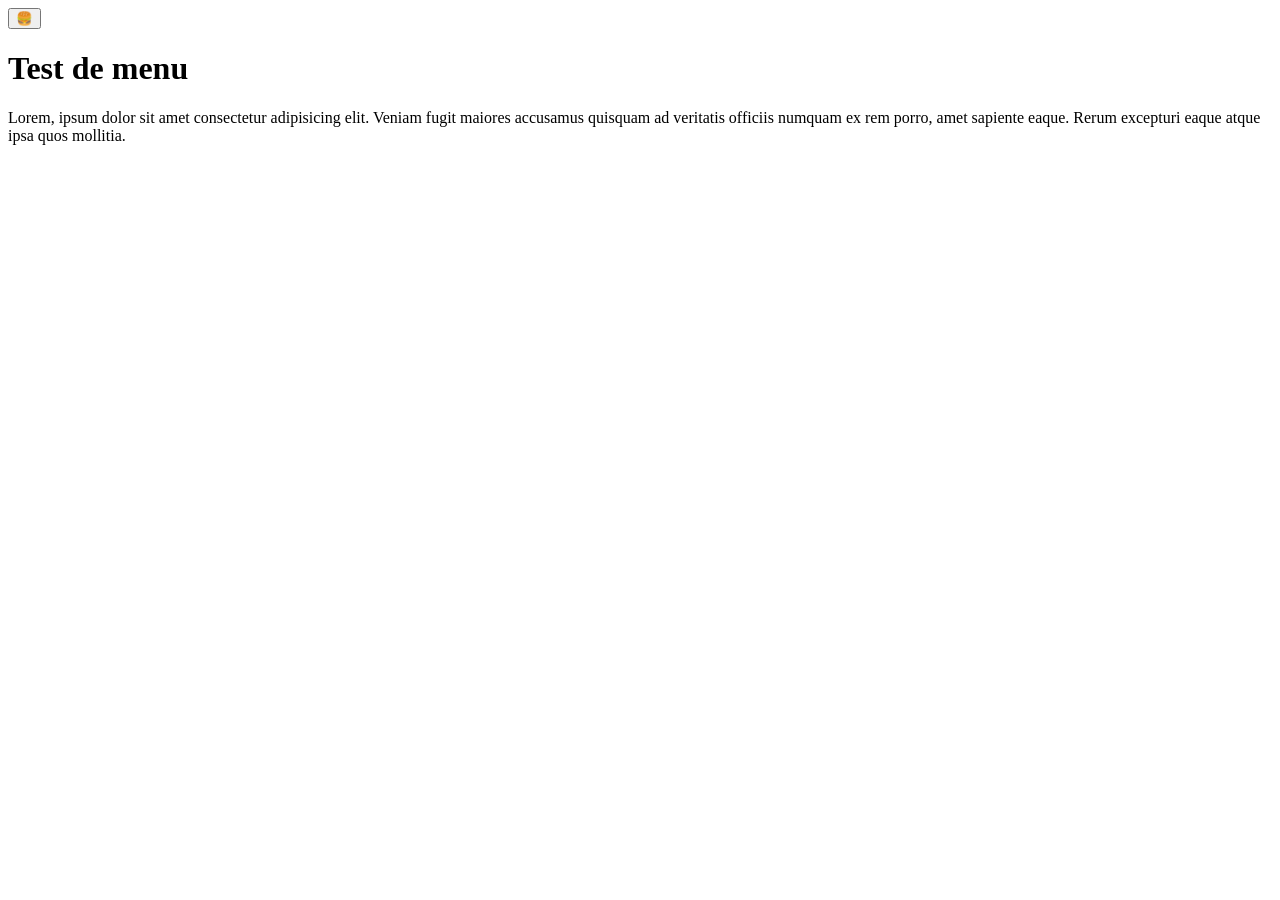
<file: index.html>
<!DOCTYPE html>
<html lang="fr">

<!-- En-tête et configuration de la page -->
<head>
  <meta charset="utf-8">
  <meta name="viewport" content="width=device-width, initial-scale=1">
  <title>Test de menu</title>

  <!-- Liaison avec la feuille de style CSS -->
  <link rel="stylesheet" href="css/style.css">
</head>

<body>
  <header class="header header--home">

    <!-- Menu principal -->
    <button class="burger" type="button" popovertarget="menu" aria-label="Menu">
      🍔
    </button>

    <!-- Structure et contenu du menu de navigation -->
    <nav class="menu" id="menu" popover aria-label="Main menu">

      <!-- Bouton de fermeture du menu -->
      <button 
        class="menu__close burger burger--close" 
        type="button" 
        popovertarget="menu"
        popovertargetaction="hide"
        aria-label="Close the menu"
        autofocus
      >
        🍔
      </button>

      <!-- Liste des liens de navigation -->
      <ul class="menu__list">
        <li class="menu__item"><a class="menu__link" href="#">Item de menu un</a></li>
        <li class="menu__item"><a class="menu__link" href="#">Item de menu deux</a></li>
        <li class="menu__item"><a class="menu__link" href="#">Item de menu trois</a></li>
        <li class="menu__item"><a class="menu__link" href="#">Item de menu quatre</a></li>
      </ul>
    </nav>
    <!-- Fin du menu principal -->
  </header>

  <!-- Contenu principal de la page -->
  <main>
    <h1>Test de menu</h1>
    <p>
      Lorem, ipsum dolor sit amet consectetur adipisicing elit. Veniam fugit maiores accusamus quisquam ad veritatis
      officiis numquam ex rem porro, amet sapiente eaque. Rerum excepturi eaque atque ipsa quos mollitia.
    </p>
  </main>
  <!-- Fin du contenu principal -->

</body>

</html>
</file>
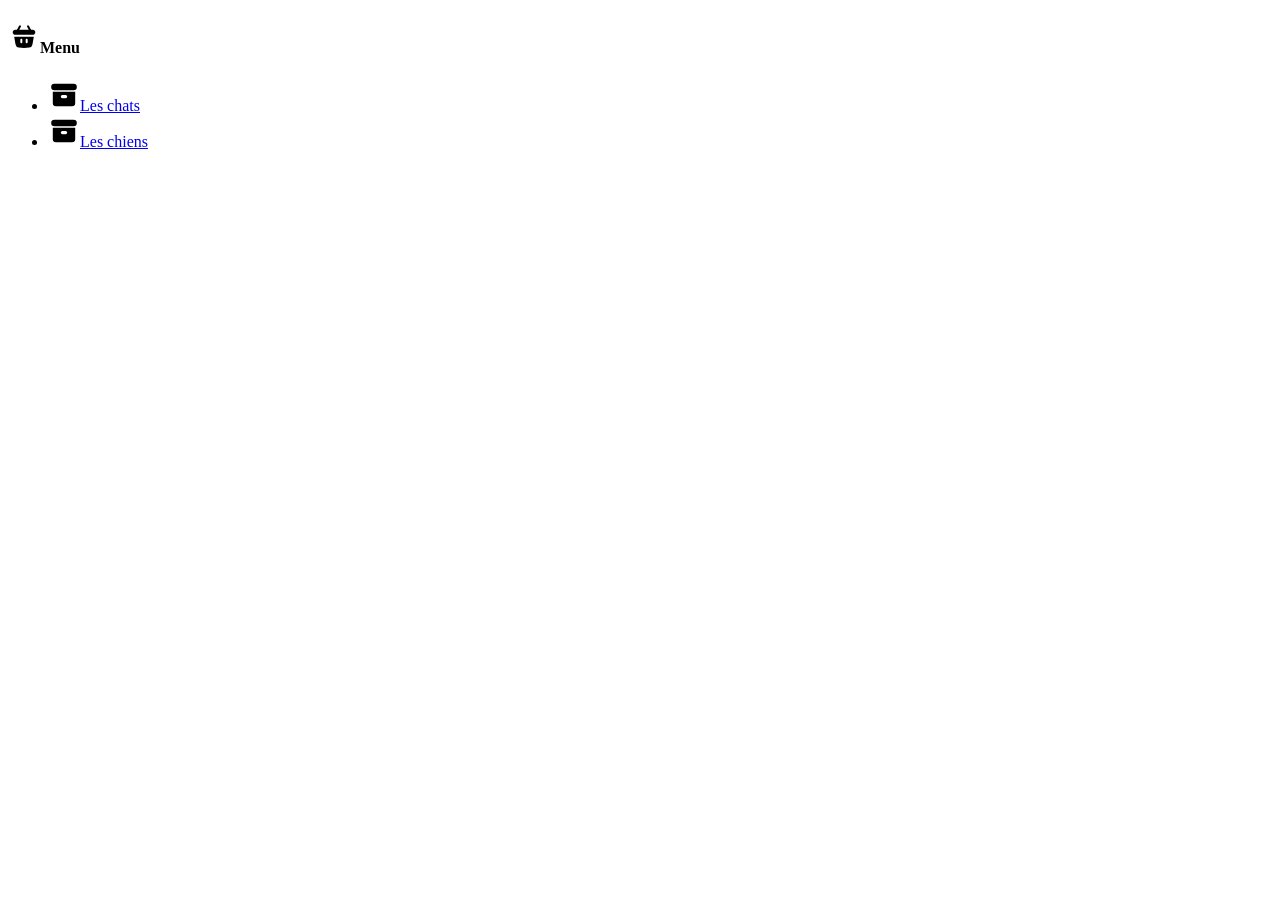
<file: index-r113.html>
<!DOCTYPE html>
<html lang="fr">
<head>
    <meta charset="UTF-8">
    <meta name="viewport" content="width=device-width, initial-scale=1.0">
    <title>Accueil - Animaux domestiques</title>
    <link rel="stylesheet" href="src/css/styles-r113.css">
</head>
<body>
    <nav>
        <h4>Menu</h4>
        <ul>
            <li><a href="cats/index.html">Les chats</a></li>
            <li><a href="dogs/index.html">Les chiens</a></li>
        </ul>
    </nav>
</body>
</html>
</file>
<file: css/style.css>
/* Définition de l'apparence initiale du menu */
.menu {
  width: 100%;
  height: 100%;
  border: 0;
  transition: 4000ms allow-discrete;
  opacity: 0;
}

/* Désactivation du défilement de la page lorsque le menu est ouvert */
html:has(.menu:popover-open) {
  overflow: hidden;
}

/* Modification du curseur au survol du bouton burger */
.burger {
  cursor: pointer;
}

/* Gestion de l'opacité du menu lorsqu'il est ouvert */
.menu:popover-open {
  opacity: 1;
}

/* Définition de l'état initial de l'animation d'ouverture */
@starting-style {
  .menu:popover-open {
    opacity: 0;
  }
}

/* Définition de la position initiale de l'icône de fermeture */
@starting-style {
  .menu:popover-open .burger--close {
    transform: none;
  }
}

/* Rotation de l'icône de fermeture lors de l'ouverture du menu */
.menu:popover-open .burger--close {
  transform: rotate(90deg);
  transition: 400ms;
}

/* Désactivation des animations si l'utilisateur préfère réduire les mouvements */
@media (prefers-reduced-motion: reduce) {
  .menu,
  .menu .burger--close {
    transition: none;
  }
}
</file>
<file: src/css/styles-r113.css>
.media--fullwidth {
    width: 100%;
    height: auto;
}

nav > h4::before {
    content: url("../../public/icones/BasilShoppingBasketSolid.svg");
}

nav > ul > li > a::before {
    content: url("../../public/icones/HeroiconsSolidArchive.svg");
}

nav > ul > li > ul > li > a::before {
    content: url("../../public/icones/StreamlineBlockEntertainmentBooks.svg");
}
</file>
